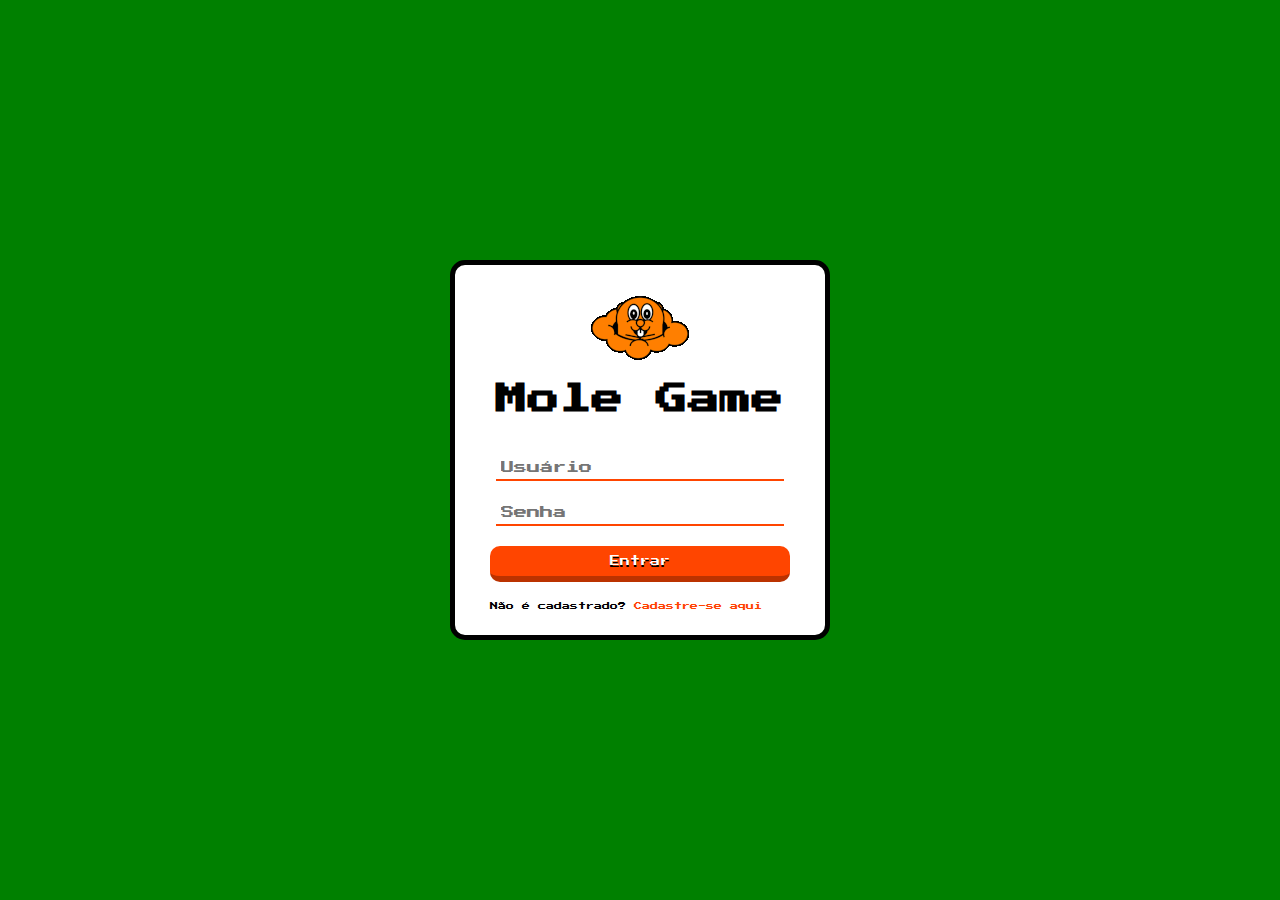
<file: Front-end/Front-end/login/index.html>
<!DOCTYPE html>
<html lang="pt-br">
  <head>
    <meta charset="UTF-8">
    <meta http-equiv="X-UA-Compatible" content="IE=edge">
    <meta name="viewport" content="width=device-width, initial-scale=1.0">
    <title>Login | Mole Game</title>
    <link href="https://fonts.googleapis.com/css2?family=Press+Start+2P&display=swap" rel="stylesheet">
    <link rel="stylesheet" href="./css/style.css">
    <script src="https://ajax.googleapis.com/ajax/libs/jquery/3.6.0/jquery.min.js"></script>
    <script src="./js/login.js"></script>
  </head>
  <body>
    <main>
      <section>
        <div class="container">
          <img src="./img/toupeira.gif">
          <h1>Mole Game</h1>
          <p class="userExists">Usuário inválido!</p>
          <p class="blankUser">Informe o usuário/senha!</p>
          <form action="">
            <div class="inputs fields">
              <input type="text" name="user" id="user" placeholder="Usuário">
            </div>
            <div class="inputs fields">
              <input type="password" name="pwd" id="pwd" placeholder="Senha">
            </div>
            <div class="inputs">
              <input type="button" id="btnLogin" value="Entrar">
            </div>
              <p>Não é cadastrado? <a href="./register.html" class="register">Cadastre-se aqui</a></p>
          </form>
        </div>
      </section>
    </main>    
  </body>
</html>
</file>
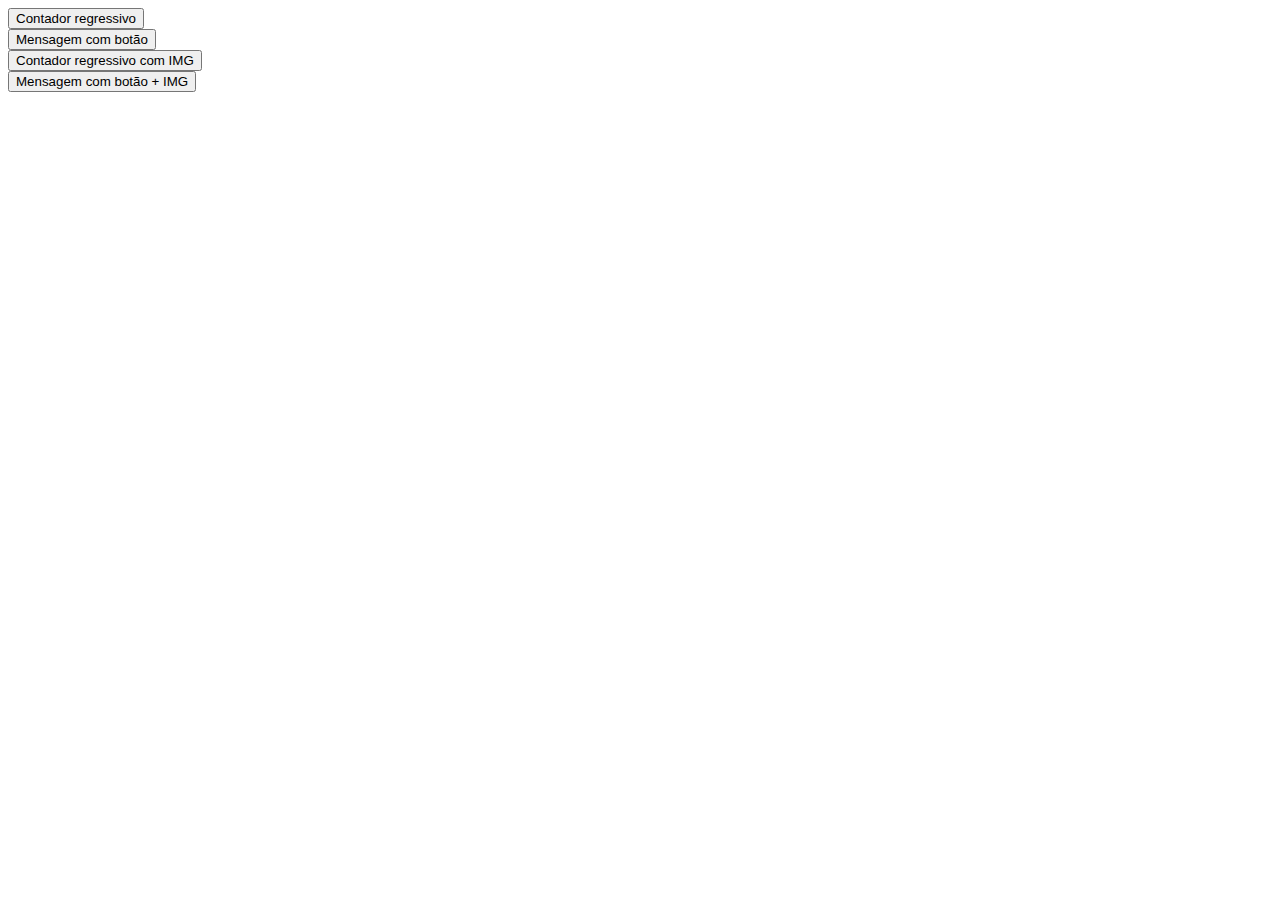
<file: Front-end/Front-end/jAlertWifi/example.html>
<!DOCTYPE html>
<html lang="pt-br">
<head>
    <meta charset="UTF-8">
    <meta http-equiv="X-UA-Compatible" content="IE=edge">
    <meta name="viewport" content="width=device-width, initial-scale=1.0">
    <script src="js/jAlertWifi.js"></script>
    <link rel="stylesheet" href="css/jAlertWifi.css">
    <script src="https://ajax.googleapis.com/ajax/libs/jquery/3.6.0/jquery.min.js"></script>
    <title>jPanelWifi - Painel de informações</title>
</head>
<body>
    <!--Exemplo 01: Contador regressivo de 3seg, sem imagem e com fonte de 80px -->
    <button onclick='alertWifi("",true,3,"","80")'>Contador regressivo</button><br>

    <!--Exemplo 02: Mensagem com botão, sem imagem e com fonte de 50px -->
    <button onclick='alertWifi("Hello World!",false,0,"","50")'>Mensagem com botão</button><br>

    <!--Exemplo 03: Contador regressivo de 3seg, com imagem e com fonte de 60px -->
    <button onclick='alertWifi("",true,3,"img/jPanelWifi.png","60")'>Contador regressivo com IMG</button><br>

    <!--Exemplo 02: Mensagem com botão, sem imagem e com fonte de 300px -->
    <button onclick='alertWifi("Hello World!",false,0,"img/jPanelWifi.png","50")'>Mensagem com botão + IMG</button><br>
</body>
</html>
</file>
<file: Front-end/Front-end/login/css/style.css>
* {
  box-sizing: border-box;
  font-family: 'Press Start 2P', cursive;
}

body {
  background-color: green;
}

section {
  display: flex;
  justify-content: center;
}

.container {
  border: 5px solid black;
  width: 380px;
  height: 380px;
  display: flex;
  flex-direction: column;
  align-items: center;
  justify-content: center;
  position: absolute;
  top: 50%;
  left: 50%;
  transform: translate(-50%, -50%);
  border-radius: 15px;
  background-color: white;
}

.inputs {
  text-align: center;
  margin: 20px 0px; 
}

.inputs input {
  padding: 5px;
}

.fields input {
  border: none;
  border-bottom: 2px solid orangered;
  outline: none;
  transition: all 0.2s;
}

.fields input:focus {
  border-bottom: 2px solid orange;
}

#btnLogin, #btnCadastro {
  color: white;
  border: none;
  padding: 10px;
  font-size: 10px;
  width: 300px;
  border-radius: 10px;
  background-color: orangered;
  border-bottom: 6px solid rgb(187, 50, 0);
  text-shadow: 0px 1.5px 0px rgba(0, 0, 0, 1);
  cursor:pointer;
}

#btnLogin:active {
  background-color: rgb(255, 107, 53);
  border-bottom: none;
}

p {
  font-size: 8px;
}

.register {
  text-decoration: none;
  color:orangered;
}

.register:link .register:active {
  color:orangered;
}

.register:hover {
  color:orange;
}

.registered {
  color: green;
  display: none;
}

.userExists {
  color: red;
  display: none;
}

.blankUser {
  color: red;
  display: none;
}
</file>
<file: Front-end/Front-end/jAlertWifi/css/jAlertWifi.css>
* {
    box-sizing: border-box;
}
.panelInfo {
    position: absolute;
    top: 0px;
    left: 0px;
    width: 100%;
    height: 100%;
    background-color: rgb(0,0,0,0.95);
    border: 10px solid black;
    font-family: 'Press Start 2P', cursive;
    text-shadow: 5px 5px 2px black;
    display: flex;
    align-items: center;
    justify-content: center;
}
.panelInfo .contentPanel {
    width:100%;
    margin:auto;
    text-align: center;
    padding:20px;
}
.panelInfo .contentPanel p {
    color:white;
    font-size: 50px;
    margin:25px;
    line-height: 2em;
}
.panelInfo .contentPanel button {
    font-size: 18px;
    width:200px;
    padding:20px;
    font-family: 'Press Start 2P', cursive;
    margin: 20px 0px;
    padding:20px;
    border-radius: 10px;
    cursor: pointer;
    background-color: orangered;
    color: white;
    border: none;
    text-shadow: 1px 1px 1px black;
    outline: none;
}
.panelInfo .button:hover {
    background-color: gray;
    color:white;
}
</file>
